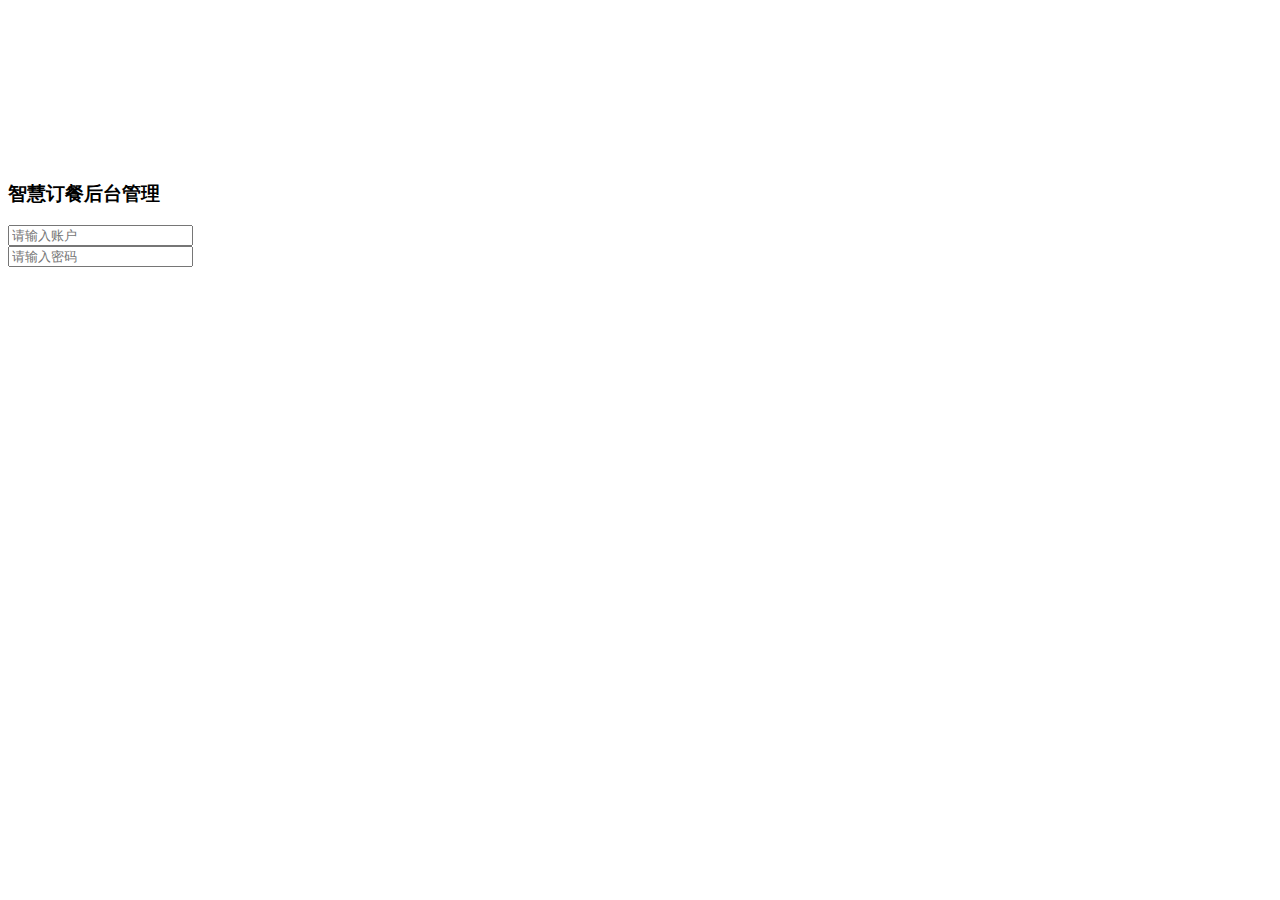
<file: src/main/resources/templates/admin/adminlogin.html>
<!DOCTYPE html>
<html lang="en" class="no-js"  xmlns:th="http://www.thymeleaf.org">
<head>
<meta charset="UTF-8" />
<meta http-equiv="X-UA-Compatible" content="IE=edge"> 
<meta name="viewport" content="width=device-width, initial-scale=1"> 
<title>login</title>
<link rel="stylesheet" type="text/css" th:href="@{/css/normalize.css}" />
<link rel="stylesheet" type="text/css" th:href="@{/css/demo.css}" />
<!--必要样式-->
<link rel="stylesheet" type="text/css" th:href="@{/css/component.css}" />

</head>
<body>
		<div class="container demo-1">
			<div class="content">
				<div id="large-header" class="large-header">
					<canvas id="demo-canvas"></canvas>
					<div class="logo_box">
						<h3>智慧订餐后台管理</h3>
						<!--<span th:text="${mes}"></span>-->
						<form action="adminLogin" name="f" method="post" th:id="loginForm">
							<div class="input_outer">
								<span class="u_user"></span>
								<input name="user_id" class="text" style="color: #FFFFFF !important" type="text" placeholder="请输入账户">
							</div>
							<div class="input_outer">
								<span class="us_uer"></span>
								<input name="user_pw" class="text" style="color: #FFFFFF !important; position:absolute; z-index:100;"value="" type="password" placeholder="请输入密码">
							</div>
							<div class="mb2">
								<a class="act-but submit" href="#" onclick="document:loginForm.submit()" style="color: #FFFFFF">登录</a>
							</div>
						</form>
					</div>
				</div>
			</div>
		</div><!-- /container -->
		<script th:src="@{js/xingkong/TweenLite.min.js}"></script>
		<script th:src="@{js/xingkong/EasePack.min.js}"></script>
		<script th:src="@{js/xingkong/rAF.js}"></script>
		<script th:src="@{js/xingkong/demo-1.js}"></script>
		<div style="text-align:center;">
</div>
	</body>
</html>
</file>
